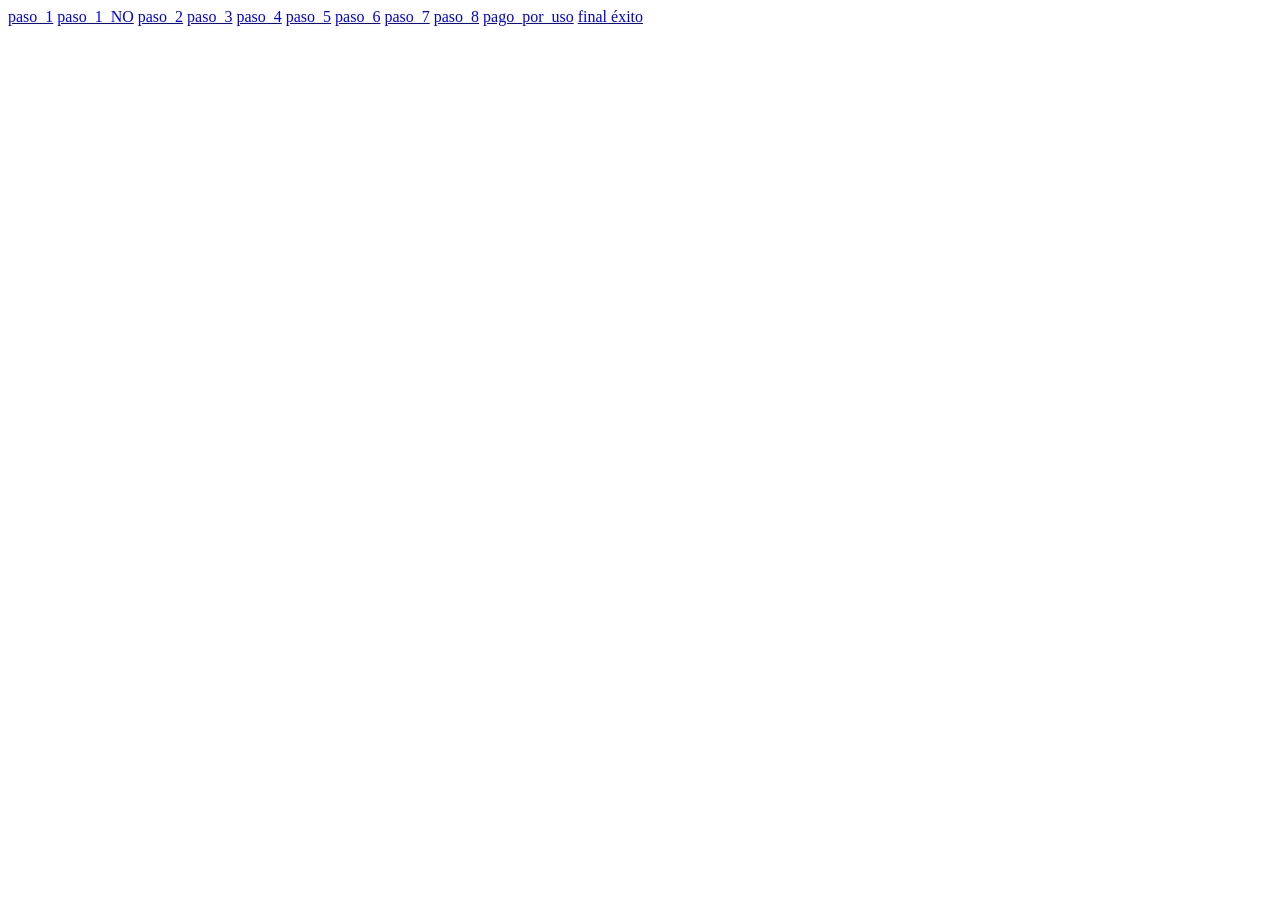
<file: index.html>
<!DOCTYPE html>
<html lang="en">
    <head>
        <meta charset="UTF-8" />
        <meta http-equiv="X-UA-Compatible" content="IE=edge" />
        <meta name="viewport" content="width=device-width, initial-scale=1.0" />
        <title>RUS</title>
    </head>
    <body>
        <a href="./cotizador/views/paso_1.html" target="_blank">paso_1</a>
        <a href="./cotizador/views/paso_1_no.html" target="_blank">paso_1_NO</a>
        <a href="./cotizador/views/paso_2.html" target="_blank">paso_2</a>
        <a href="./cotizador/views/paso_3.html" target="_blank">paso_3</a>
        <a href="./cotizador/views/paso_4.html" target="_blank">paso_4</a>
        <a href="./cotizador/views/paso_5.html" target="_blank">paso_5</a>
        <a href="./cotizador/views/paso_6.html" target="_blank">paso_6</a>
        <a href="./cotizador/views/paso_7.html" target="_blank">paso_7</a>
        <a href="./cotizador/views/paso_8.html" target="_blank">paso_8</a>
        <a href="./cotizador/views/pago_por_uso.html" target="_blank"
            >pago_por_uso</a
        >
        <a href="./cotizador/views/final_exito.html" target="_blank"
            >final éxito</a
        >
    </body>
</html>
</file>
